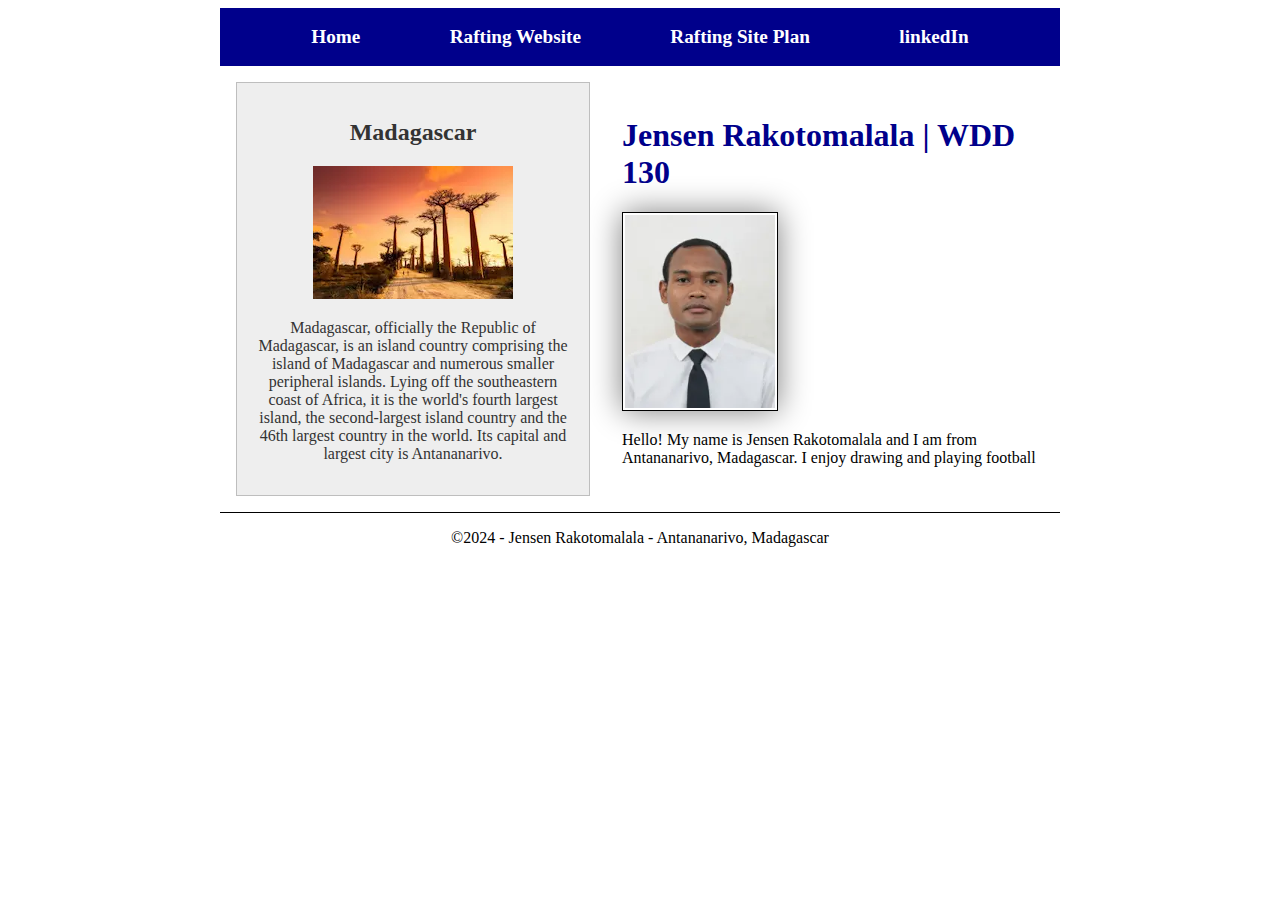
<file: index.html>
<!DOCTYPE html>
<html lang="en-US">
    <head>
        <meta name="description" content="Jensen, Web fundamentals, Introduction">
        <meta name="author" content="Jensen Rakotomalala">
        <link rel="stylesheet" href="styles/styles.css">
        <meta charset="utf-8">
        <meta name="viewport" content="width=device_width,initial_scale=1.0">
        <title>Jensen Rakotomalala | WDD 130</title>
    </head>
    <body>
        <header>
            <nav>
                <a href="#">Home</a>
                <a href="wwr/">Rafting Website</a>
                <a href="wwr/site-plan-rafting.html">Rafting Site Plan</a>
                <a href="https://www.linkedin.com/login/fr">linkedIn</a>
            </nav>
        </header>
        <div class="grid">
            <main>
                <h1>Jensen Rakotomalala | WDD 130</h1>
                <img src="images/profile.webp" alt="Hello, My name is Jensen Rakotomalala" width="200">
                <p>Hello! My name is Jensen Rakotomalala and I am from Antananarivo, Madagascar. I enjoy drawing and playing football</p>
            </main>
            <aside>
                <h2>Madagascar</h2>
                <img src="images/baobab.webp" alt="Baobab of Madagascar">
                <p>Madagascar, officially the Republic of Madagascar, is an island country comprising the island of Madagascar and numerous smaller peripheral islands. Lying off the southeastern coast of Africa, it is the world's fourth largest island, the second-largest island country and the 46th largest country in the world. Its capital and largest city is Antananarivo.</p>
            </aside>
        </div>
        <footer>
            <p>©2024 - Jensen Rakotomalala - Antananarivo, Madagascar</p>
        </footer>
    </body>
</html>
</file>
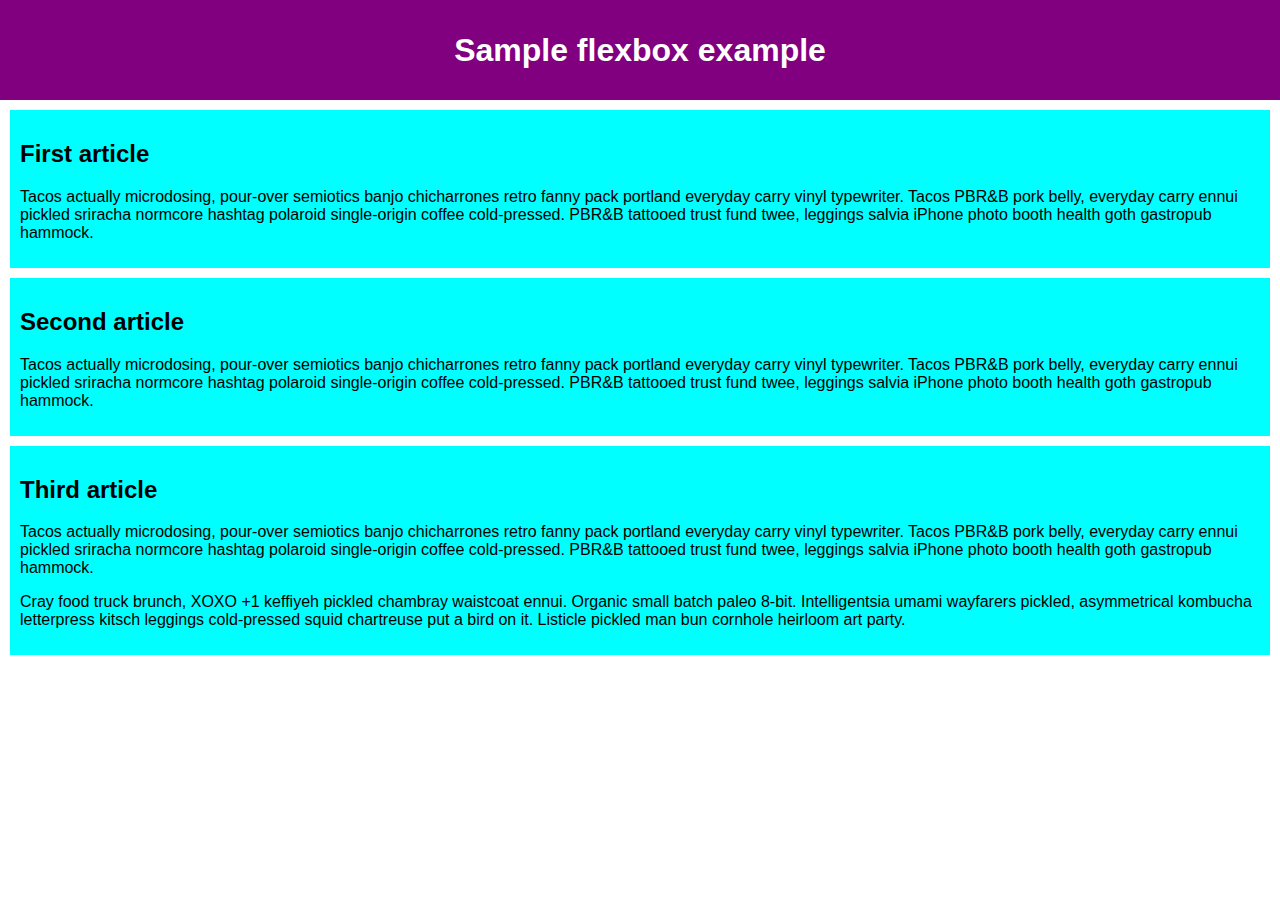
<file: flexbox0.html>
<!DOCTYPE html>
<html lang="en-US">
  <head>
    <meta charset="utf-8">
    <meta name="viewport" content="width=device-width">
    <title>Flexbox 0 — starting code</title>
    <style>
      html {
        font-family: sans-serif;
      }

      body {
        margin: 0;
      }

      header {
        background: purple;
        height: 100px;
      }

      h1 {
        text-align: center;
        color: white;
        line-height: 100px;
        margin: 0;
      }

      article {
        padding: 10px;
        margin: 10px;
        background: aqua;
      }

      /* Add your flexbox CSS below here */


      
    </style>
  </head>
  <body>
    <header>
      <h1>Sample flexbox example</h1>
    </header>

    <section>
      <article>
        <h2>First article</h2>

        <p>Tacos actually microdosing, pour-over semiotics banjo chicharrones retro fanny pack portland everyday carry vinyl typewriter. Tacos PBR&B pork belly, everyday carry ennui pickled sriracha normcore hashtag polaroid single-origin coffee cold-pressed. PBR&B tattooed trust fund twee, leggings salvia iPhone photo booth health goth gastropub hammock.</p>
      </article>

      <article>
        <h2>Second article</h2>

        <p>Tacos actually microdosing, pour-over semiotics banjo chicharrones retro fanny pack portland everyday carry vinyl typewriter. Tacos PBR&B pork belly, everyday carry ennui pickled sriracha normcore hashtag polaroid single-origin coffee cold-pressed. PBR&B tattooed trust fund twee, leggings salvia iPhone photo booth health goth gastropub hammock.</p>
      </article>

      <article>
        <h2>Third article</h2>

        <p>Tacos actually microdosing, pour-over semiotics banjo chicharrones retro fanny pack portland everyday carry vinyl typewriter. Tacos PBR&B pork belly, everyday carry ennui pickled sriracha normcore hashtag polaroid single-origin coffee cold-pressed. PBR&B tattooed trust fund twee, leggings salvia iPhone photo booth health goth gastropub hammock.</p>

        <p>Cray food truck brunch, XOXO +1 keffiyeh pickled chambray waistcoat ennui. Organic small batch paleo 8-bit. Intelligentsia umami wayfarers pickled, asymmetrical kombucha letterpress kitsch leggings cold-pressed squid chartreuse put a bird on it. Listicle pickled man bun cornhole heirloom art party.</p>
      </article>
    </section>
  </body>
</html>
</file>
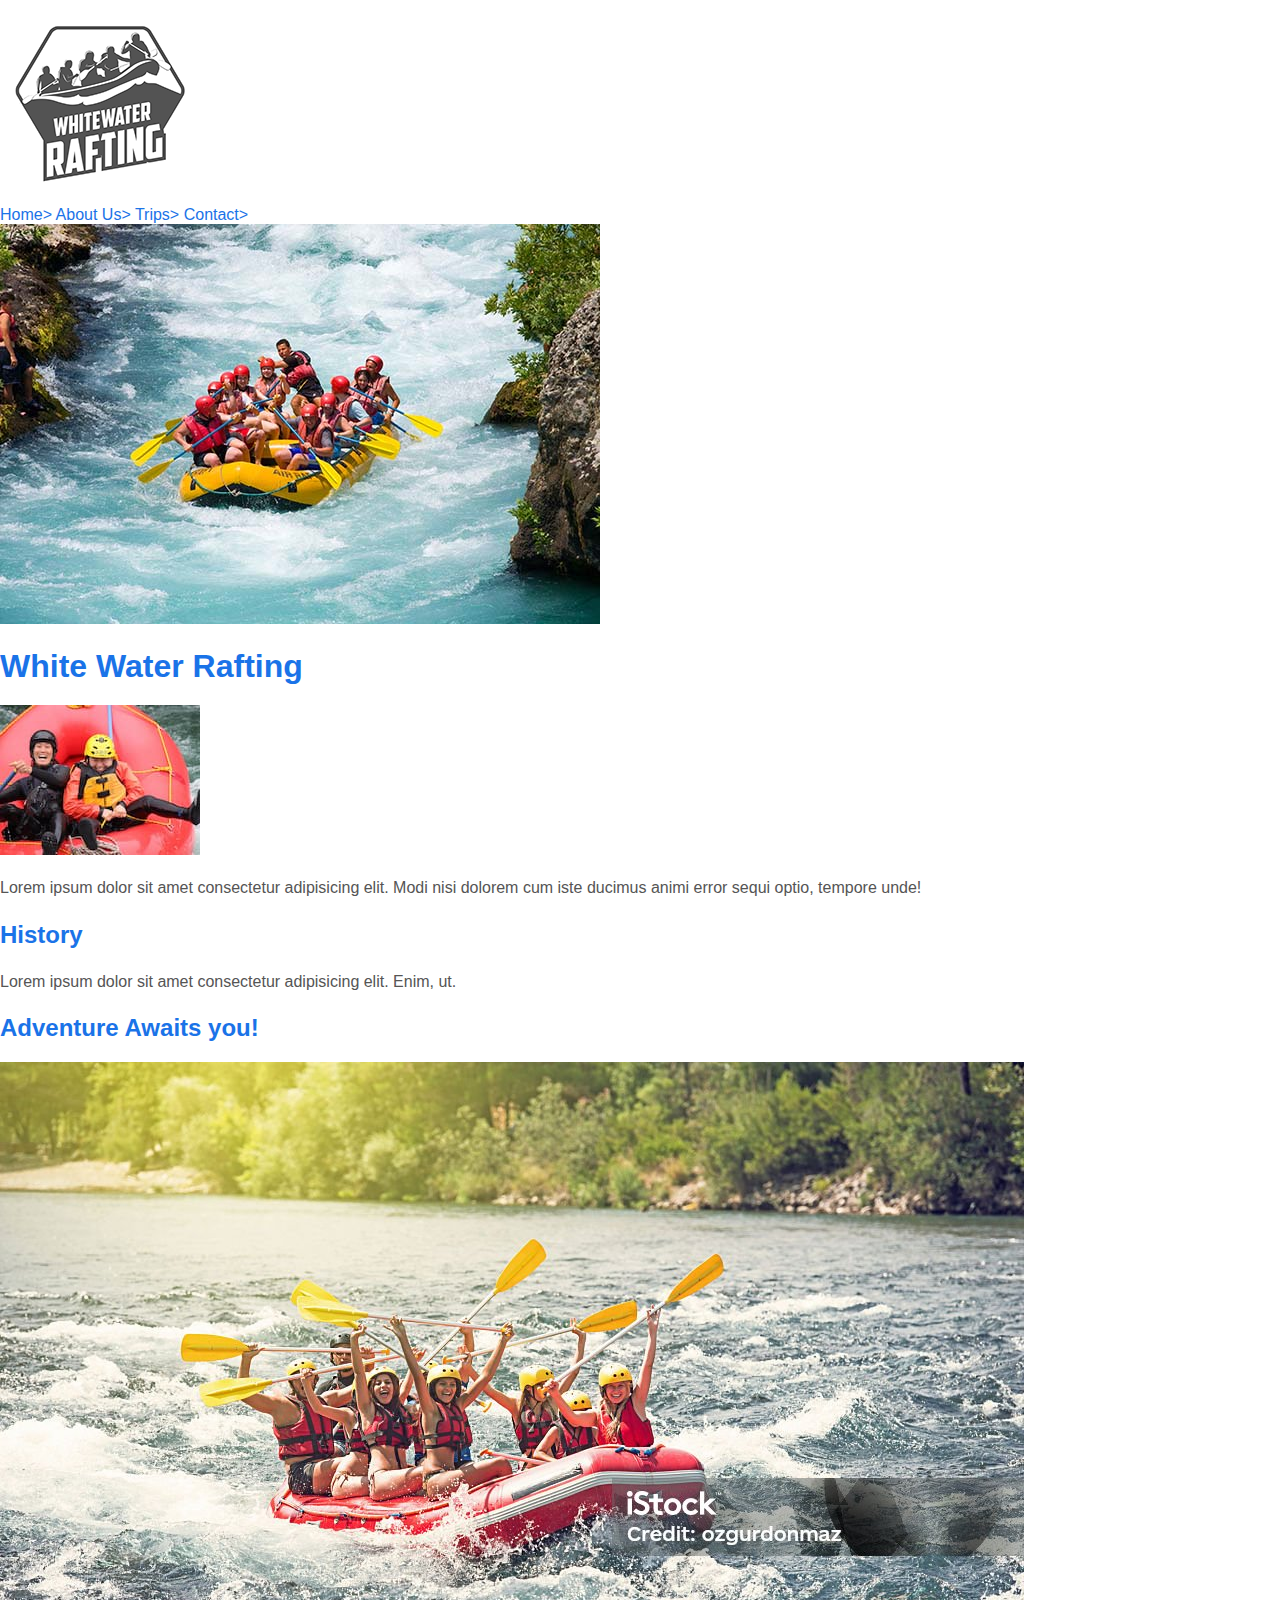
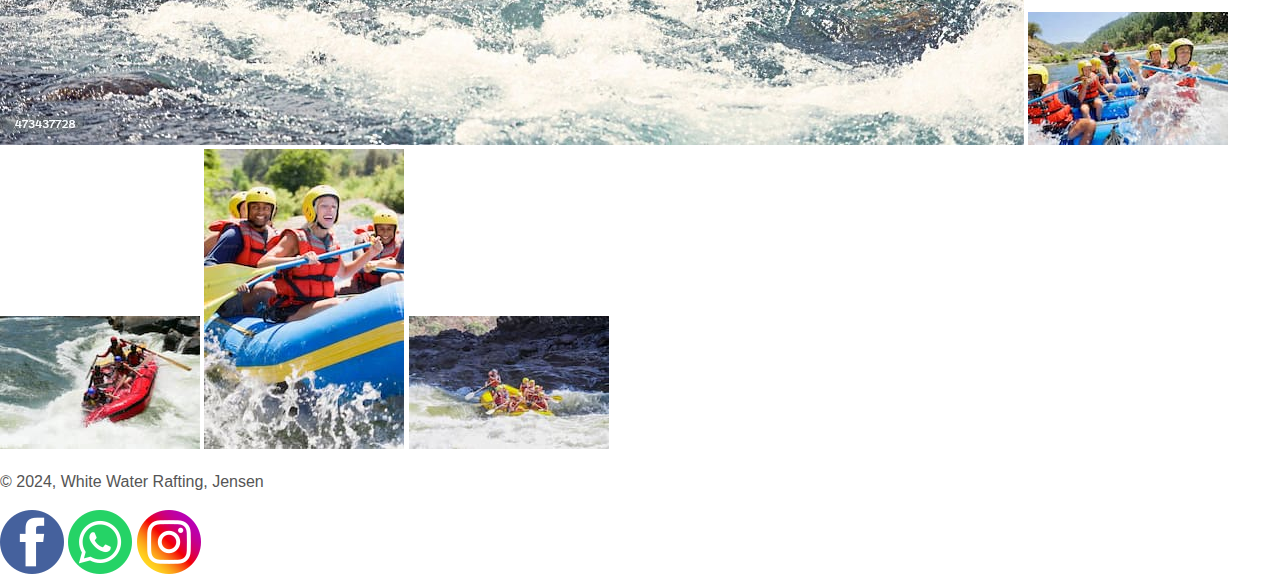
<file: wwr/about.html>
<!DOCTYPE html>
<html lang="en-US">
<head>
    <meta charset="UTF-8">
    <meta name="viewport" content="width=device-width, initial-scale=1.0">
    <link rel="stylesheet" href="styles/rafting.css">
    <link rel="preconnect" href="https://fonts.googleapis.com">
    <link rel="preconnect" href="https://fonts.gstatic.com" crossorigin>
    <link href="https://fonts.googleapis.com/css2?family=Roboto:wght@400;700&display=swap" rel="stylesheet">
    <title>White Water Rafting</title>
</head>
<body>
    <header>
        <div class="logo">
            <img src="images/logo4_200.png" alt="Logo">
        </div>
        <nav>
        <a href="index.html">Home></a>
        <a href="about.html">About Us></a>
        <a href="trips.html">Trips></a>
        <a href="contact.html">Contact></a>
        </nav>    
    </header>
    <main>
        <div class="hero">
            <img src="images/rafting53_600.jpg" alt="Rafting">
            <h1>White Water Rafting</h1>
            <article>
                <img src="images/caption.jpg" alt="Happy client">
                <p>Lorem ipsum dolor sit amet consectetur adipisicing elit. Modi nisi dolorem cum iste ducimus animi error sequi optio, tempore unde!</p>
            </article>
        </div>
        <section>
            <h2>History</h2>
            <p>Lorem ipsum dolor sit amet consectetur adipisicing elit. Enim, ut.</p>
        </section>
        <section>
            <h2>Adventure Awaits you!</h2>
            <img src="images/rafting1.jpg" alt="picture1">
            <img src="images/rafting2.jpg" alt="picture2">
            <img src="images/rafting3.jpg" alt="picture3">
            <img src="images/rafting4.jpg" alt="picture4">
            <img src="images/rafting5.jpg" alt="picture5">
        </section>
    </main>
    <footer>
        <p>© 2024, White Water Rafting, Jensen</p>
        <nav class="sociallinks">
            <a href="https:/:facebook.com">
                <img src="images/facebook-64.webp" alt="Facebook">
                <img src="images/whatsapp-64.webp" alt="Whatsapp">
                <img src="images/instagram-64.webp" alt="Instagram">
            </a>
        </nav>
    </footer>
</body>
</html>
</file>
<file: styles/styles.css>
nav {
    background-color: darkblue;
    padding: 10px;
    display: flex;
    align-items: center;
    justify-content: space-evenly;
}
nav a {
    color: white;
    display: block;
    padding: 0.5rem;
    text-decoration: none;
    font-size: 1.2rem;
    font-weight: 700;
    color: #fff;
}
h1 {
    color: darkblue;
}
main img {
    width: 150px;
    height: auto;
    border: 1px solid black;
    padding: 2px;
    box-shadow: 0 0 30px gray;
}
p {
    padding: 0;
}
main {
    grid-column: 2/3;
    margin: 1rem;
}
aside {
    width: 20rem;
    margin: 1rem;
    border: 1px solid rgba(0, 0, 0, 0.2);
    padding: 1rem;
    background-color: #eee;
    color: #333;
    text-align: center;
    position: relative;
    grid-column: 1/2;
    grid-row: 1/2;
}
aside img {
    width: 200px;
    height: auto;
}
footer {
    margin-top: 15px;
    border-top: 1px solid #000;
    text-align: center;
}
header, .grid, footer {
    max-width: 840px;
    margin: 0 auto;
}
.grid {
    display: grid;
    align-items: center;
}
</file>
<file: wwr/styles/rafting.css>
:root {
    --primary-color: #1a73e8;  /* Deep blue */
    --secondary-color: #34a853; /* Green */
    --accent-color: #fbbc05;    /* Yellow */
    --background-color: #ffffff; /* White */
    --text-color: #333333;      /* Dark gray */
    --heading-color: #1a73e8;   /* Same as primary color */
    --paragraph-color: #555555; /* Lighter gray for readability */
}

/* General Body Styling */
body {
    font-family: 'Arial', sans-serif;
    background-color: var(--background-color);
    color: var(--text-color);
    margin: 0;
    padding: 0;
}

/* Heading styles */
h1, h2 {
    color: var(--heading-color);
    margin: 20px 0;
    font-weight: bold;
}

/* Paragraph styles */
p {
    color: var(--paragraph-color);
    line-height: 1.6;
    margin-bottom: 15px;
}

/* Remove underline from social media image links */
a img {
    border: none;
    text-decoration: none;
}

a {
    text-decoration: none;
    color: var(--primary-color);
}

a:hover {
    text-decoration: underline;
}

/* Social Media Links */
.social-media a img {
    text-decoration: none; /* Remove underline from image links */
    width: 40px; /* Adjust size of social media icons */
    height: auto;
}
</file>
